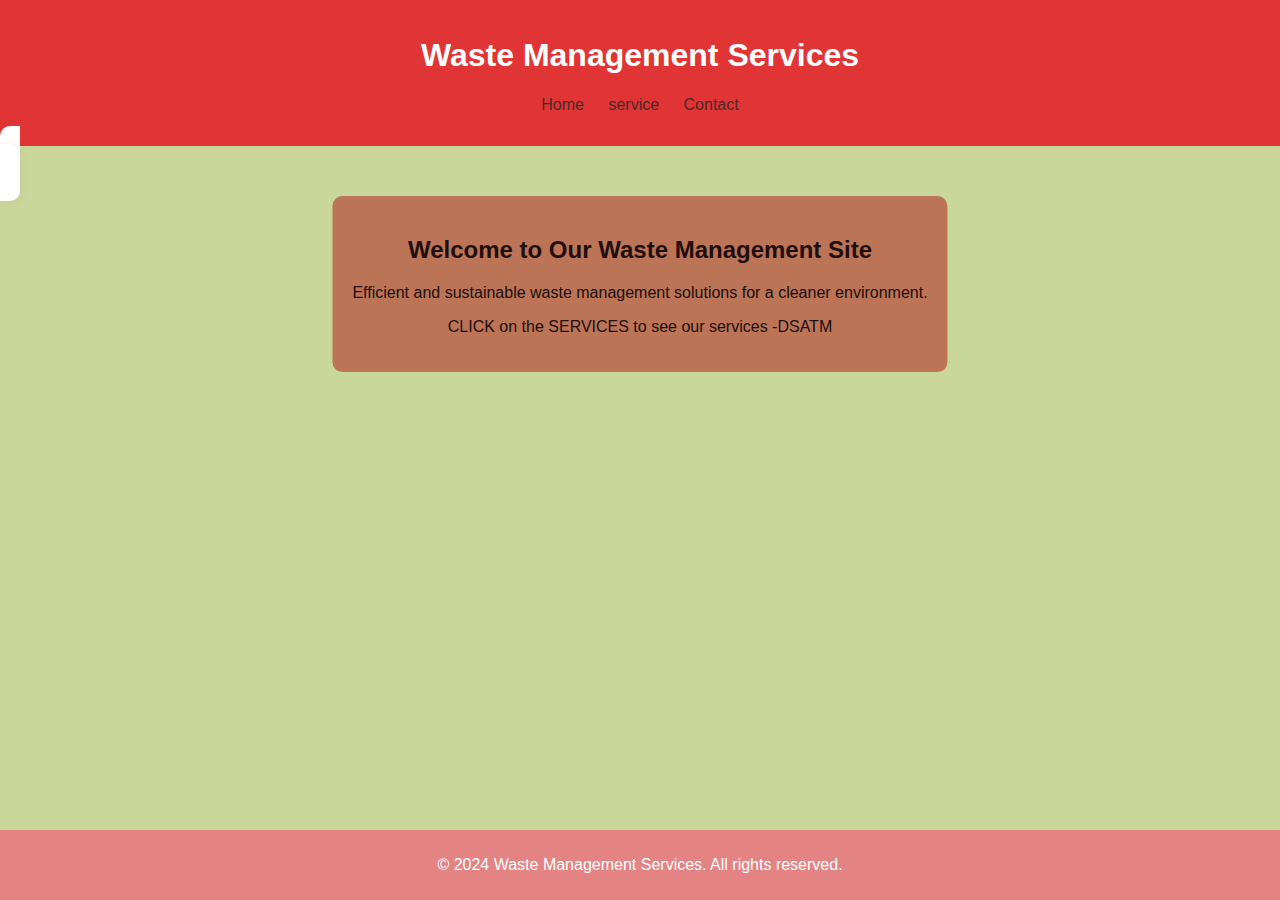
<file: idt/index.html>
<!DOCTYPE html>
<html lang="en">
<head>
    <meta charset="UTF-8">
    <meta name="viewport" content="width=device-width, initial-scale=1.0">
    <title>Waste Management - Home</title>
    <link rel="stylesheet" href="styles.css">
</head>
<body>
    <header>
     
        <div class="header-content">
            <h1>Waste Management Services</h1>
            <nav>
                <ul>
                    <li><a href="index.html">Home</a></li>
                    <li><a href="services.html">service</a></li>
                    <li><a href="contact.html">Contact</a></li>
                   
                    
                </ul>
            </nav>
        </div>
    </header>

    <section id="service-content">
        <div id="default-content">
            <div class="banner">
                <div class="banner-text">
                    <h2>Welcome to Our Waste Management Site</h2>
                    <p>Efficient and sustainable waste management solutions for a cleaner environment.</p>
                     <P> CLICK on the SERVICES to see our services 
                       -DSATM 
                    
                    </p>
                </div>
            </div>
        </div>
        </section>

    <footer>
        <p>&copy; 2024 Waste Management Services. All rights reserved.</p>
    </footer>

    <script src="script.js"></script>
</body>
</html>
</file>
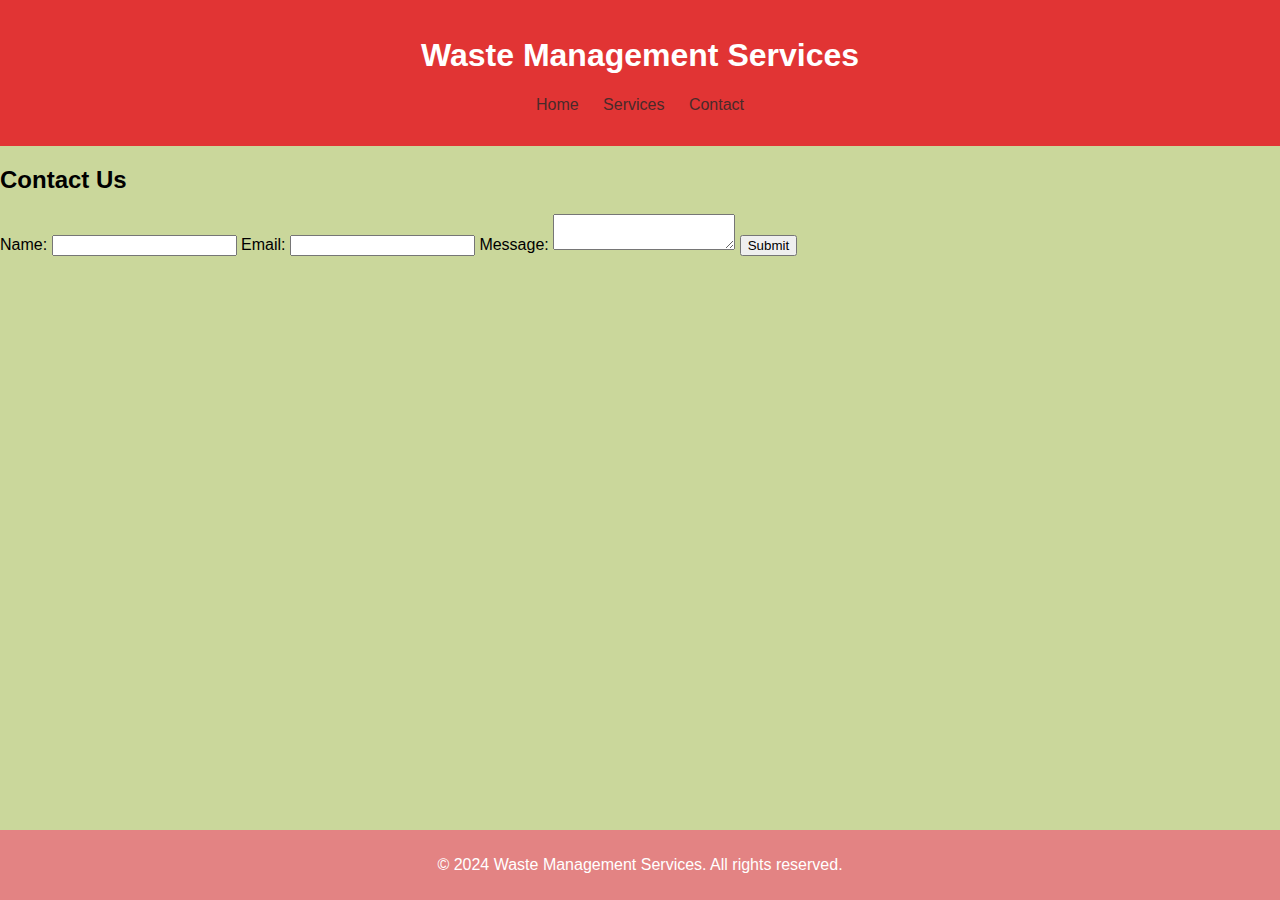
<file: idt/contact.html>
<!DOCTYPE html>
<html lang="en">
<head>
    <meta charset="UTF-8">
    <meta name="viewport" content="width=device-width, initial-scale=1.0">
    <title>Waste Management - Contact</title>
    <link rel="stylesheet" href="styles.css">
</head>
<body>
    <header>
        <div class="header-content">
            <h1>Waste Management Services</h1>
            <nav>
                <ul>
                    
                    <li><a href="index.html">Home</a></li>
                    <li><a href="services.html">Services</a></li>
                    <li><a href="contact.html">Contact</a></li>
                    
               
                </ul>
            </nav>
        </div>
    </header>

    <section id="contact">
        <h2>Contact Us</h2>
        <form id="contactForm">
            <label for="name">Name:</label>
            <input type="text" id="name" name="name" required>
            
            <label for="email">Email:</label>
            <input type="email" id="email" name="email" required>
            
            <label for="message">Message:</label>
            <textarea id="message" name="message" required></textarea>
            
            <button type="submit">Submit</button>
        </form>
    </section>

    <footer>
        <p>&copy; 2024 Waste Management Services. All rights reserved.</p>
    </footer>

    <script src="script.js"></script>
</body>
</html>
</file>
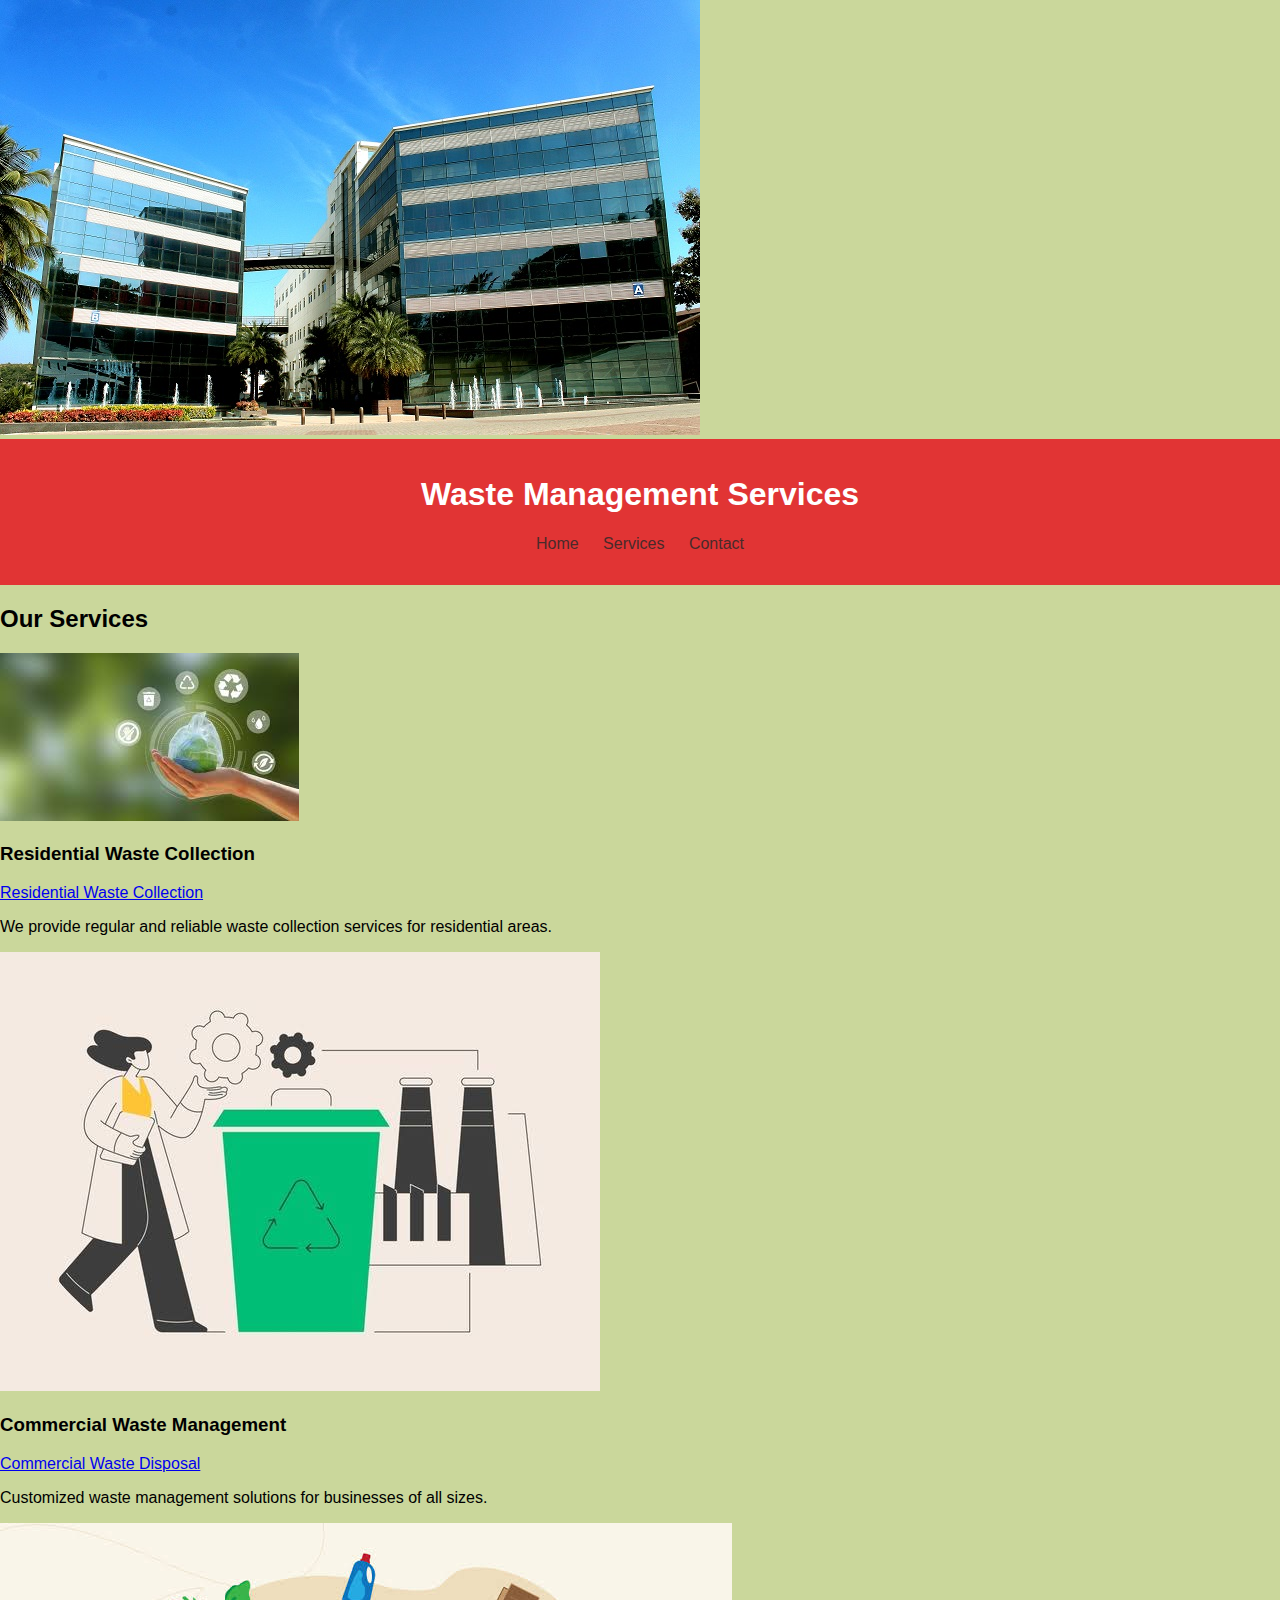
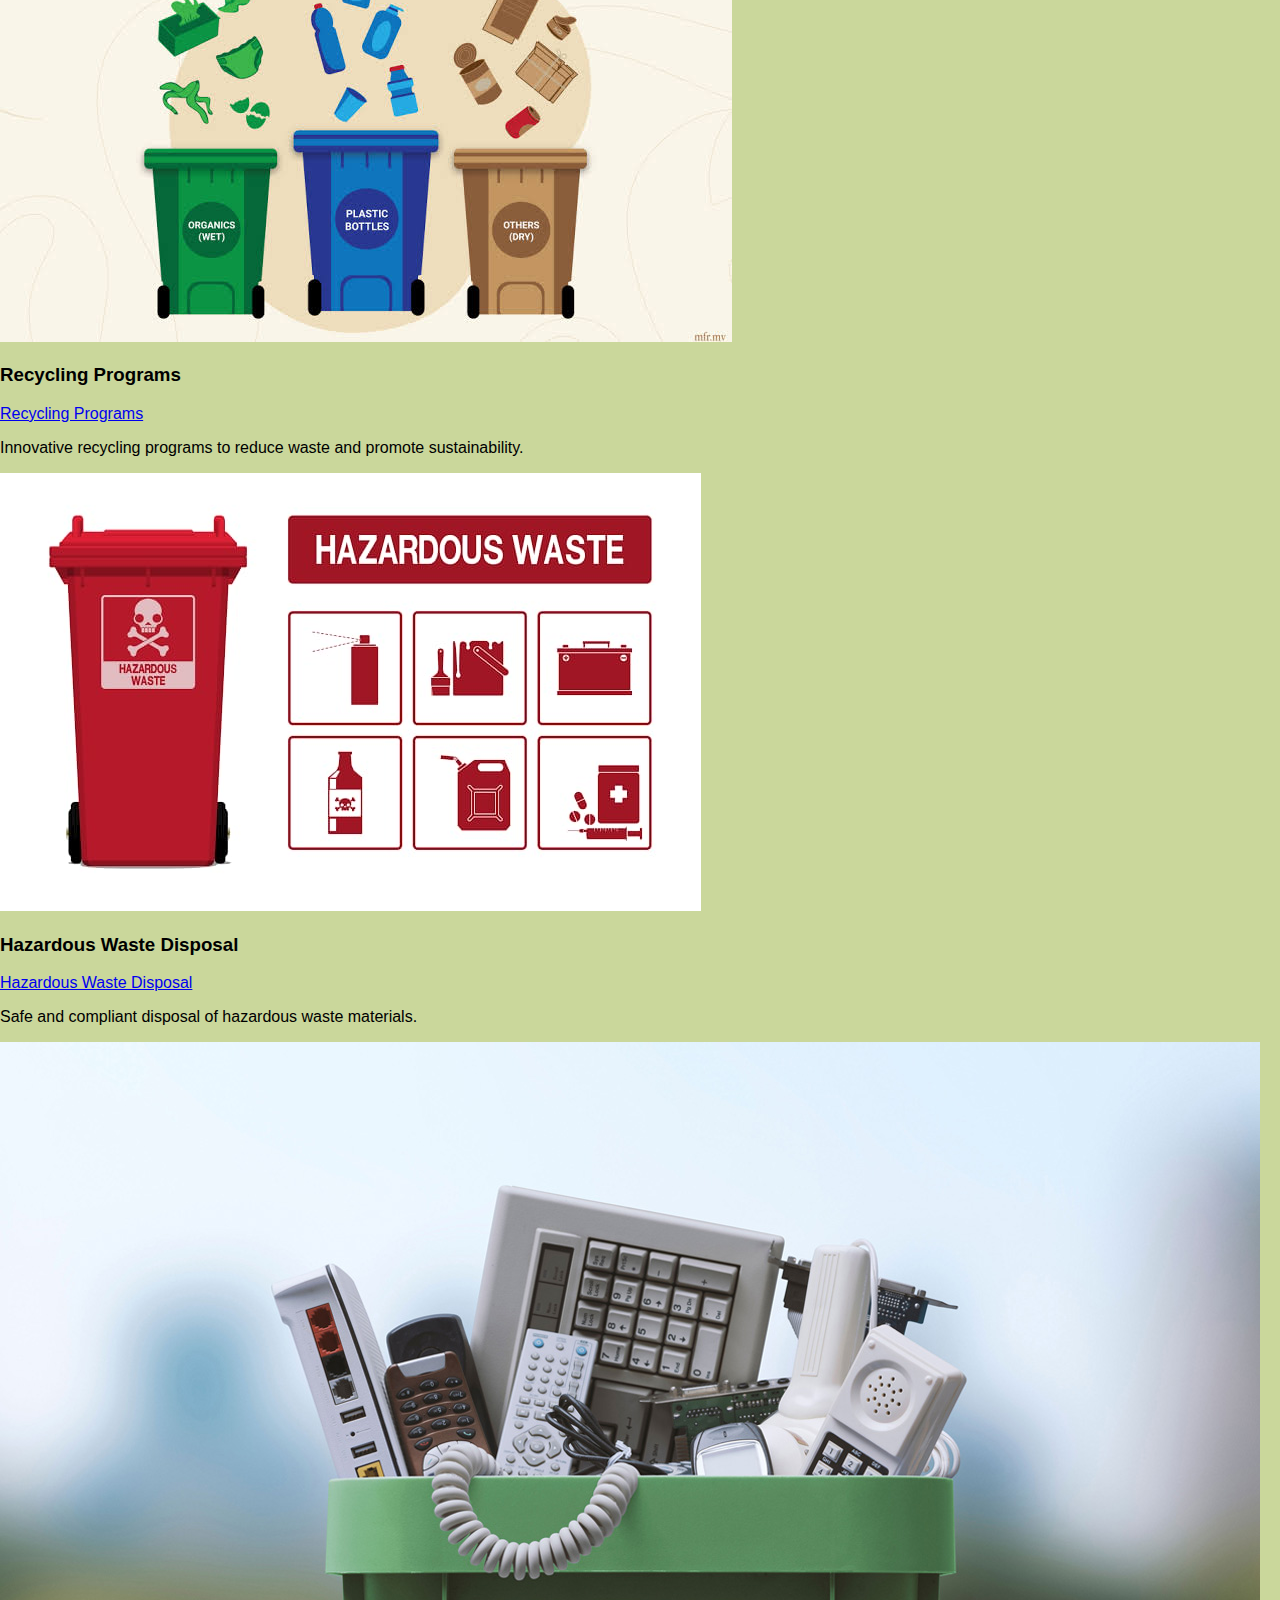
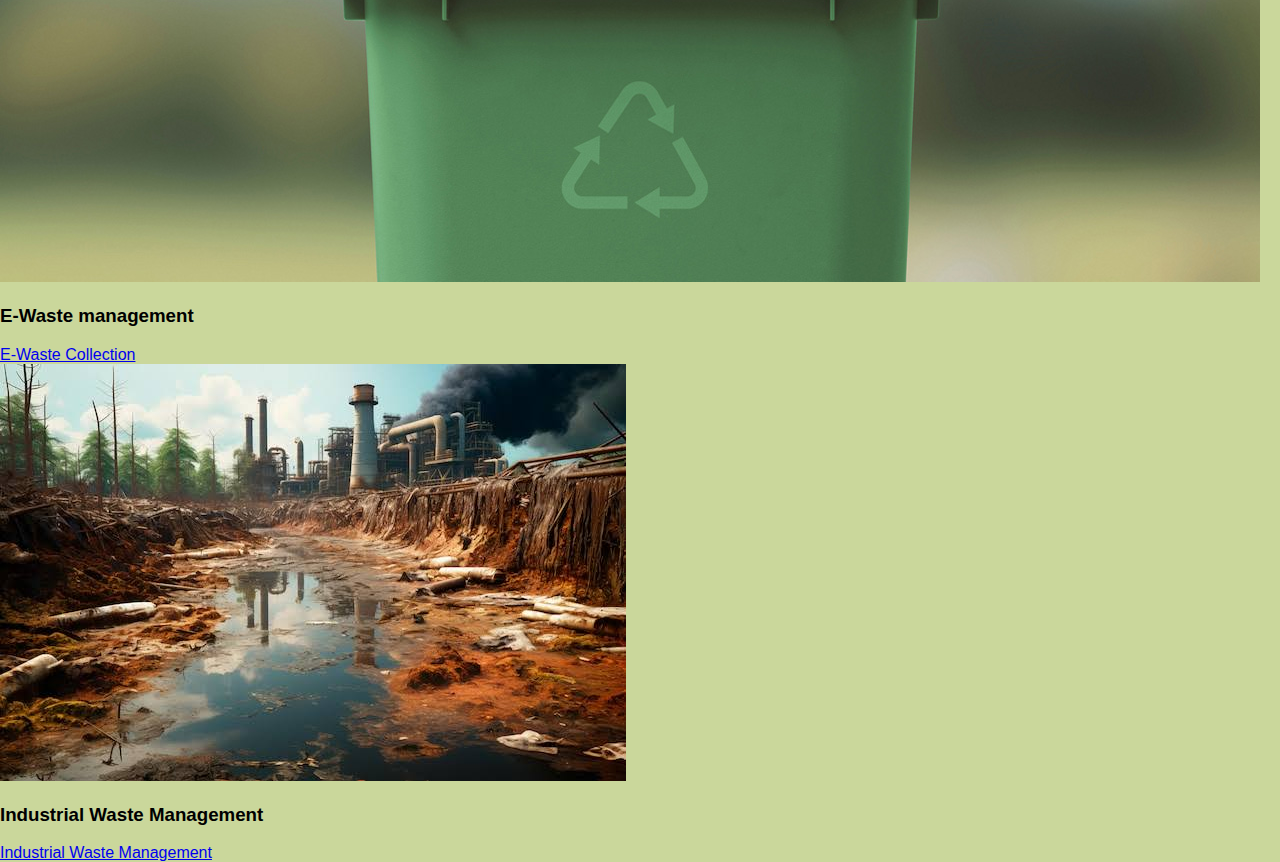
<file: idt/services.html>
<!DOCTYPE html>
<html lang="en">
<head>
    <meta charset="UTF-8">
    <meta name="viewport" content="width=device-width, initial-scale=1.0">
    <title>Waste Management - Services</title>
    <link rel="stylesheet" href="styles.css">
    <img src="IMG3.jpg" alt="Residential Waste Collection">
</head>
<body>
    <header>
        <div class="header-content">
            <h1>Waste Management Services</h1>
            <nav>
                <ul>
                    <li><a href="index.html">Home</a></li>
                    <li><a href="services.html">Services</a></li>
                    <li><a href="contact.html">Contact</a></li>
                  
                </ul>
            </nav>
        </div>
    </header>

    <section id="services">
        <h2>Our Services</h2>
        <div class="services-content">
            <div class="service-item">
                <img src="img2.jpg" alt="Residential Waste Collection">
                <h3>Residential Waste Collection</h3>
                <li><a href="#" onclick="loadService('residential')">Residential Waste Collection</a></li>
                <div id="residential-content" class="hidden" target="blank">
                    <p>Our residential waste collection service ensures timely and efficient waste disposal for households in our community. We offer convenient scheduling and environmentally friendly disposal methods.</p>
                    click here to collect the residential wastes
                    <a href="https://site.bbmp.gov.in/departmentwebsites/swm/" target="_blank">residential waste collection dsatm</a>
                    <h3>Our Team</h3>
                    <ul>
                        <li>kowshik - Operations Manager: 1 years of experience in waste management.</li>
                        <li>akash - Customer Service Representative: Committed to providing excellent service.</li>
                    </ul>
                </div>
                <p>We provide regular and reliable waste collection services for residential areas.</p>
            </div>
            <div class="service-item">
                <img src="commercial.jpg" alt="Commercial Waste Management">
                <h3>Commercial Waste Management</h3>
                <li><a href="#" onclick="loadService('commercial')">Commercial Waste Disposal</a></li>
                <div id="commercial-content" class="hidden">
                    <p>We provide comprehensive waste disposal solutions tailored to meet the needs of businesses. Our commercial waste disposal services ensure compliance with environmental regulations and promote sustainability.</p>
                    <a href="https://www.rts.com/" target="_blank">comercial wastemanagement dsatm</a>
                    <h3>Our Team</h3>
                    <ul>
                        <li>bhavya - Waste Management Specialist: Expert in handling commercial waste.</li>
                        <li>hiten - Environmental Compliance Officer: Ensures regulatory compliance.</li>
                    </ul>
                </div>
                <p>Customized waste management solutions for businesses of all sizes.</p>
            </div>
            <div class="service-item">
                <img src="recycle.jpg" alt="Recycling Programs">
                <h3>Recycling Programs</h3>
                 <li><a href="#" onclick="loadService('Recycling')">Recycling Programs</a></li>
               <div id="Recycling-content" class="hidden">
                <a href="https://recycleindiafoundation.com/" target="_blank">recycling programs dsatm</a>
              
               </div>
                <p>Innovative recycling programs to reduce waste and promote sustainability.</p>
            
            <div class="service-item">
                <img src="hazardous.jpg" alt="Hazardous Waste Disposal">
                <h3>Hazardous Waste Disposal</h3>
                <li><a href="#" onclick="loadService('hazardous')">Hazardous Waste Disposal</a></li>
            </div>
            <div id="hazardous-content" class="hidden">
content of hazardous
<div>
    <a href="https://www.hseblog.com/hazardous-waste/" target="_blank">for hazardous-waste disposal dsatm </a>
</div>
</div>
        <div>
                <p>Safe and compliant disposal of hazardous waste materials.</p>
            </div>

        <div class="service-item">
      <img src="ewaste.jpg" alt="E-waste collection">
      <h3>E-Waste management</h3>
      <li><a href="#" onclick="loadService('ewaste')">E-Waste Collection</a></li>
        </div>
        <div id="ewaste-content" class="hidden">
         click on the link to buy or sell e waste
       <a href="https://appcyclers.com/?v=c86ee0d9d7ed" target="_blank">E Waste managements</a>

        </div>
           <div> 

            <div class="service-item">
                <img src="industrial.jpg" alt="Industrial Waste Management">
                <h3> Industrial Waste Management</h3>
              <li><a href="#" onclick="loadService('industrial')">Industrial Waste Management</a></li>
                   </div> 
        <div>
          <div   id="industrial-content" class="hidden">
            
          
          click to sell or buy industrial waste management
          <div>
            <a href="https://iwma.in/" target="_blank">industrial Waste managements</a>
          </div>
        </div>
    </div>

         
        </div>
           <div>
       
       
   </div>
        </div>
    </section>

  

    <script src="script.js"></script>
</body>
</html>
</file>
<file: idt/styles.css>
body {
    font-family: 'Arial', sans-serif;
    margin: 0;
    padding: 0;
    background-color: #cad79b;
}

header {
    background-color: #e13434;
    color: white;
    padding: 1em 0;
    text-align: center;
}

.header-content {
    max-width: 1200px;
    margin: 0 auto;
}

nav ul {
    list-style-type: none;
    padding: 0;
}

nav ul li {
    display: inline;
    margin: 0 10px;
}

nav ul li a {
    color: rgb(73, 42, 42);
    text-decoration: none;
}

.banner {
    position: relative;
    text-align: center;
    color: rgb(33, 13, 13);
}

.banner img {
    width: 100%;
    height: auto;
}

.banner-text {
    position: absolute;
    top: 120px;
    left: 50%;
    transform: translate(-50%, -50%);
    background-color: rgba(171, 18, 18, 0.5);
    padding: 20px;
    border-radius: 10px;
}

#service-content {
    max-width: 1200px;
    margin: 20px auto;
    padding: 20px;
    background-color: white;
    border-radius: 10px;
    display: inline;
    box-shadow: 0 0 10px rgba(171, 77, 77, 0.1);
    bottom: 200px;
}
.service-item{
    display: inline;
}
.hidden {
    display: none;
}

footer {
    background-color: #e38383;
    color: white;
    text-align: center;
    padding: 10px 0;
    position: fixed;
    bottom:0;
    width: 100%;
}
</file>
